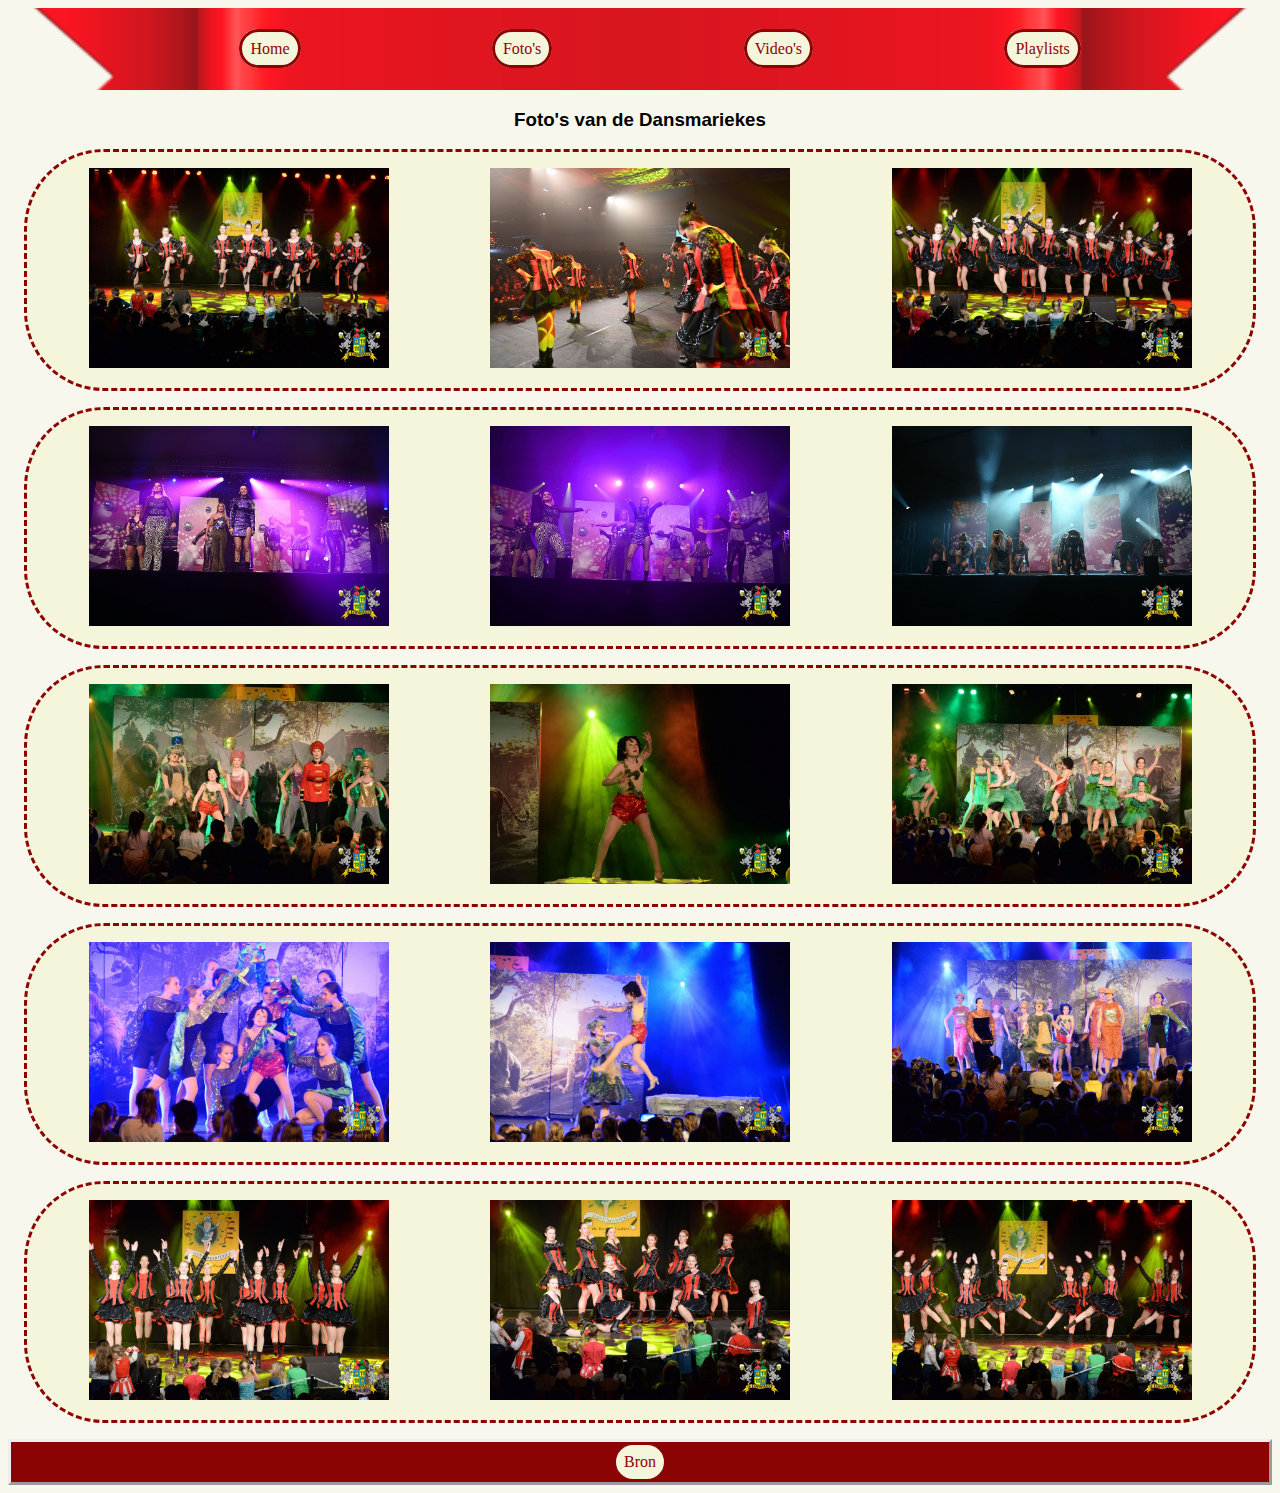
<file: fotos.html>
<!DOCTYPE html>
<html lang="en">

<head>
  <meta charset="UTF-8">
  <meta name="viewport" content="width=device-width, initial-scale=1.0">
  <title>foto's</title>
  <link rel="stylesheet" href="style.css">
</head>

<body>
  <header>
    <nav>
      <ul>
        <li> <a href="index.html"> Home </a> </li>
        <li> <a href="fotos.html"> Foto's</a> </li>
        <li> <a href="videos.html"> Video's </a> </li>
        <li> <a href="playlists.html"> Playlists </a> </li>
      </ul>
    </nav>
  </header>

  <main>

    <article>
      <h3>Foto's van de Dansmariekes</h3>

      <section class="fotorij">
        <!--gardedans-1-->
        <figure>
          <img width="300" height="200" src="images/dansmarieke_foto_8.jpeg" alt="foto-junioren-dansmariekes">
        </figure>

        <figure>
          <img width="300" height="200" src="images/dansmarieke_foto_3.jpeg" alt="foto-junioren-dansmariekes">
        </figure>

        <figure>
          <img width="300" height="200" src="images/dansmarieke_foto_7.jpeg" alt="foto-junioren-dansmariekes">
        </figure>
      </section>


      <section class="fotorij">
        <!--Show-disco-senioren-1-->
        <figure>
          <img width="300" height="200" src="images/dansmarieke_foto_senioren_1.jpeg" alt="foto-senioren-dansmariekes">
        </figure>

        <figure>
          <img width="300" height="200" src="images/dansmariekes_foto_senioren_2.jpeg" alt="foto-senioren-dansmariekes">
        </figure>

        <figure>
          <img width="300" height="200" src="images/dansmarieke_foto_senioren_4.jpeg" alt="foto-senioren-dansmariekes">
        </figure>
      </section>

      <section class="fotorij">
        <!--show-jungle-junioren-1-->
        <figure>
          <img width="300" height="200" src="images/dansmarieke_foto_show_4.jpeg" alt="foto-junioren-dansmariekes">
        </figure>

        <figure>
          <img width="300" height="200" src="images/dansmarieke_foto_show_1.jpeg" alt="foto-junioren-dansmariekes">
        </figure>

        <figure>
          <img width="300" height="200" src="images/dansmarieke_foto_show_2.jpeg" alt="foto-junioren-dansmariekes">
        </figure>
      </section>

      <section class="fotorij">
        <!--show-jungle-junioren-2-->
        <figure>
          <img width="300" height="200" src="images/dansmarieke_foto_show_3.jpeg" alt="foto-junioren-dansmariekes">
        </figure>

        <figure>
          <img width="300" height="200" src="images/dansmarieke_show_5.jpeg" alt="foto-junioren-dansmariekes">
        </figure>

        <figure>
          <img width="300" height="200" src="images/dansmarieke_show_6.jpeg" alt="foto-junioren-dansmariekess">
        </figure>
      </section>

      <section class="fotorij">
        <!--gardedans-2-->
        <figure>
          <img width="300" height="200" src="images/dansmarieke_foto_senioren_garde_1.jpeg"
            alt="foto-senioren-dansmariekes">
        </figure>

        <figure>
          <img width="300" height="200" src="images/dansmarieke_foto_senioren_garde_2.jpeg"
            alt="foto-senioren-dansmariekes">
        </figure>

        <figure>
          <img width="300" height="200" src="images/dansmarieke_foto_senioren_garde_3.jpeg"
            alt="foto-senioren-dansmariekes">
        </figure>
      </section>
    </article>
  </main>

  <footer>
    <a href="https://kaninefaaten.nl/fotoalbum/">Bron</a>
  </footer>
</body>

</html>
</file>
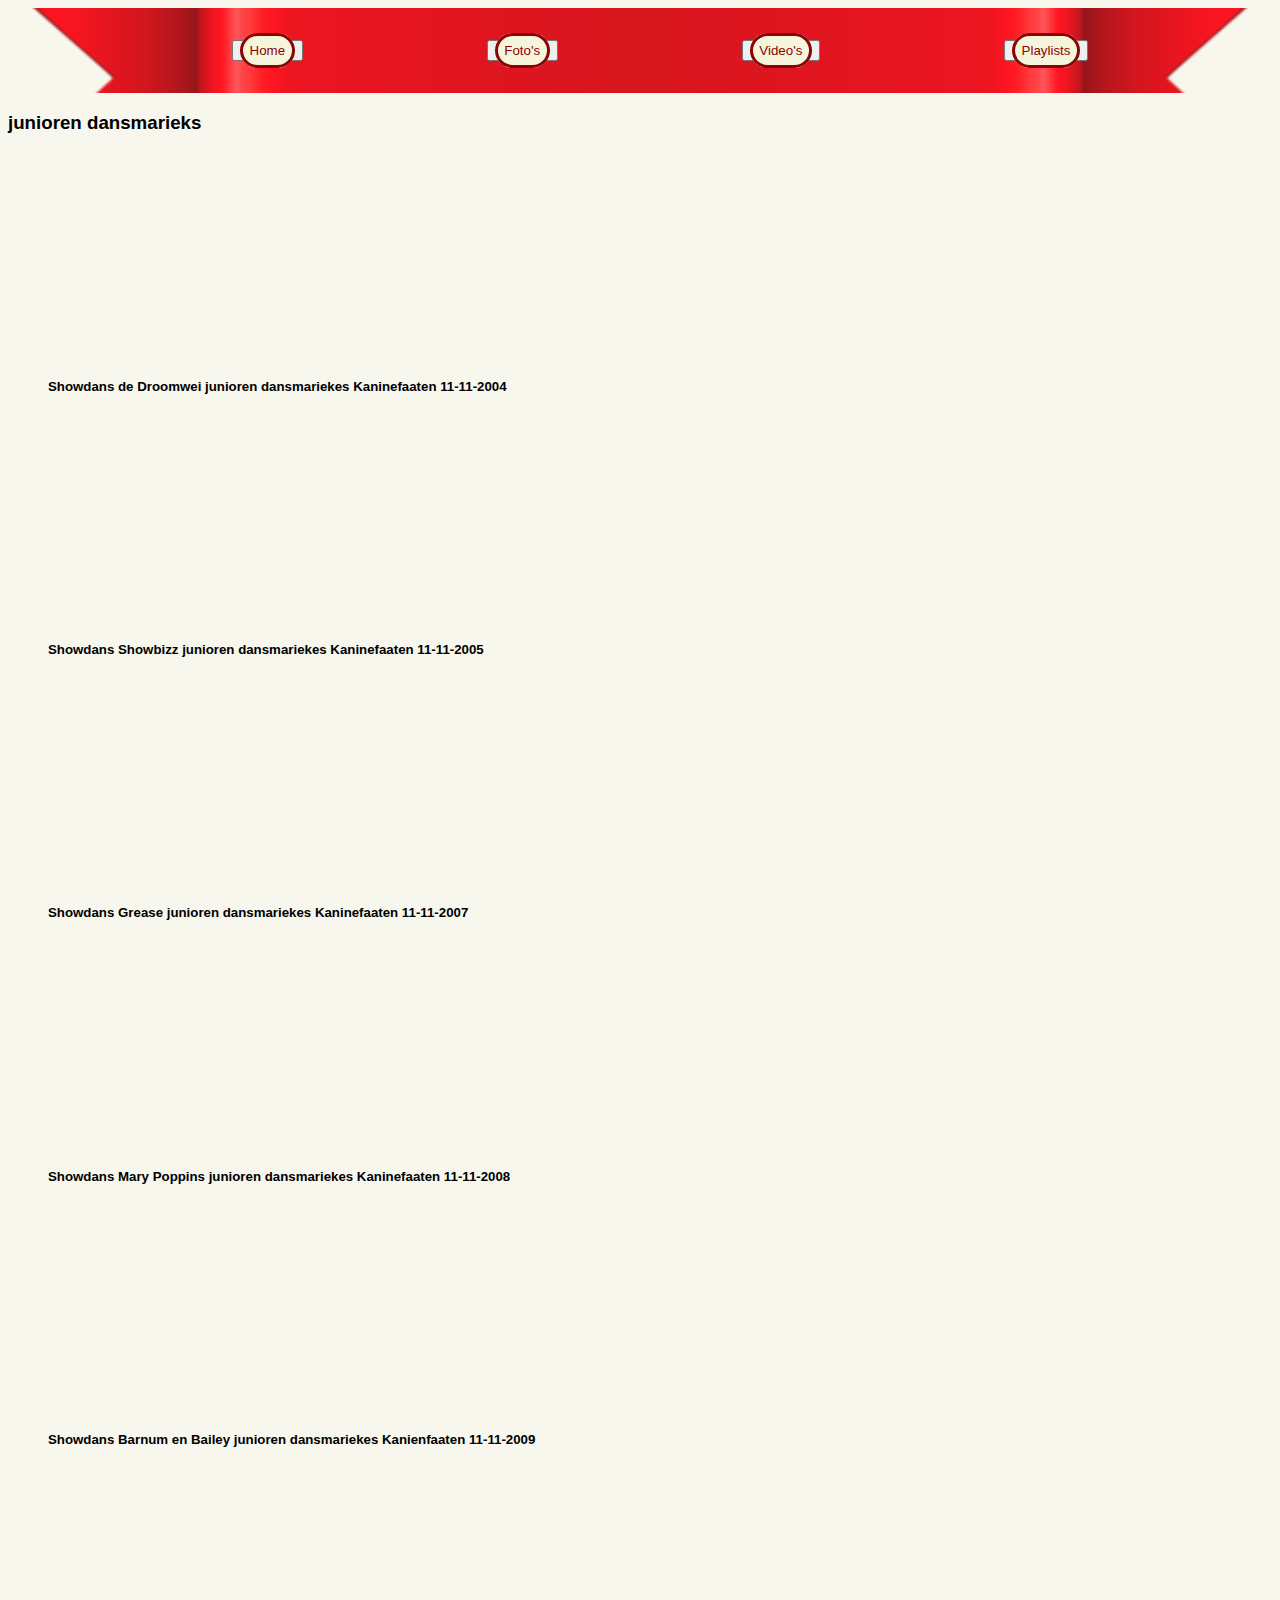
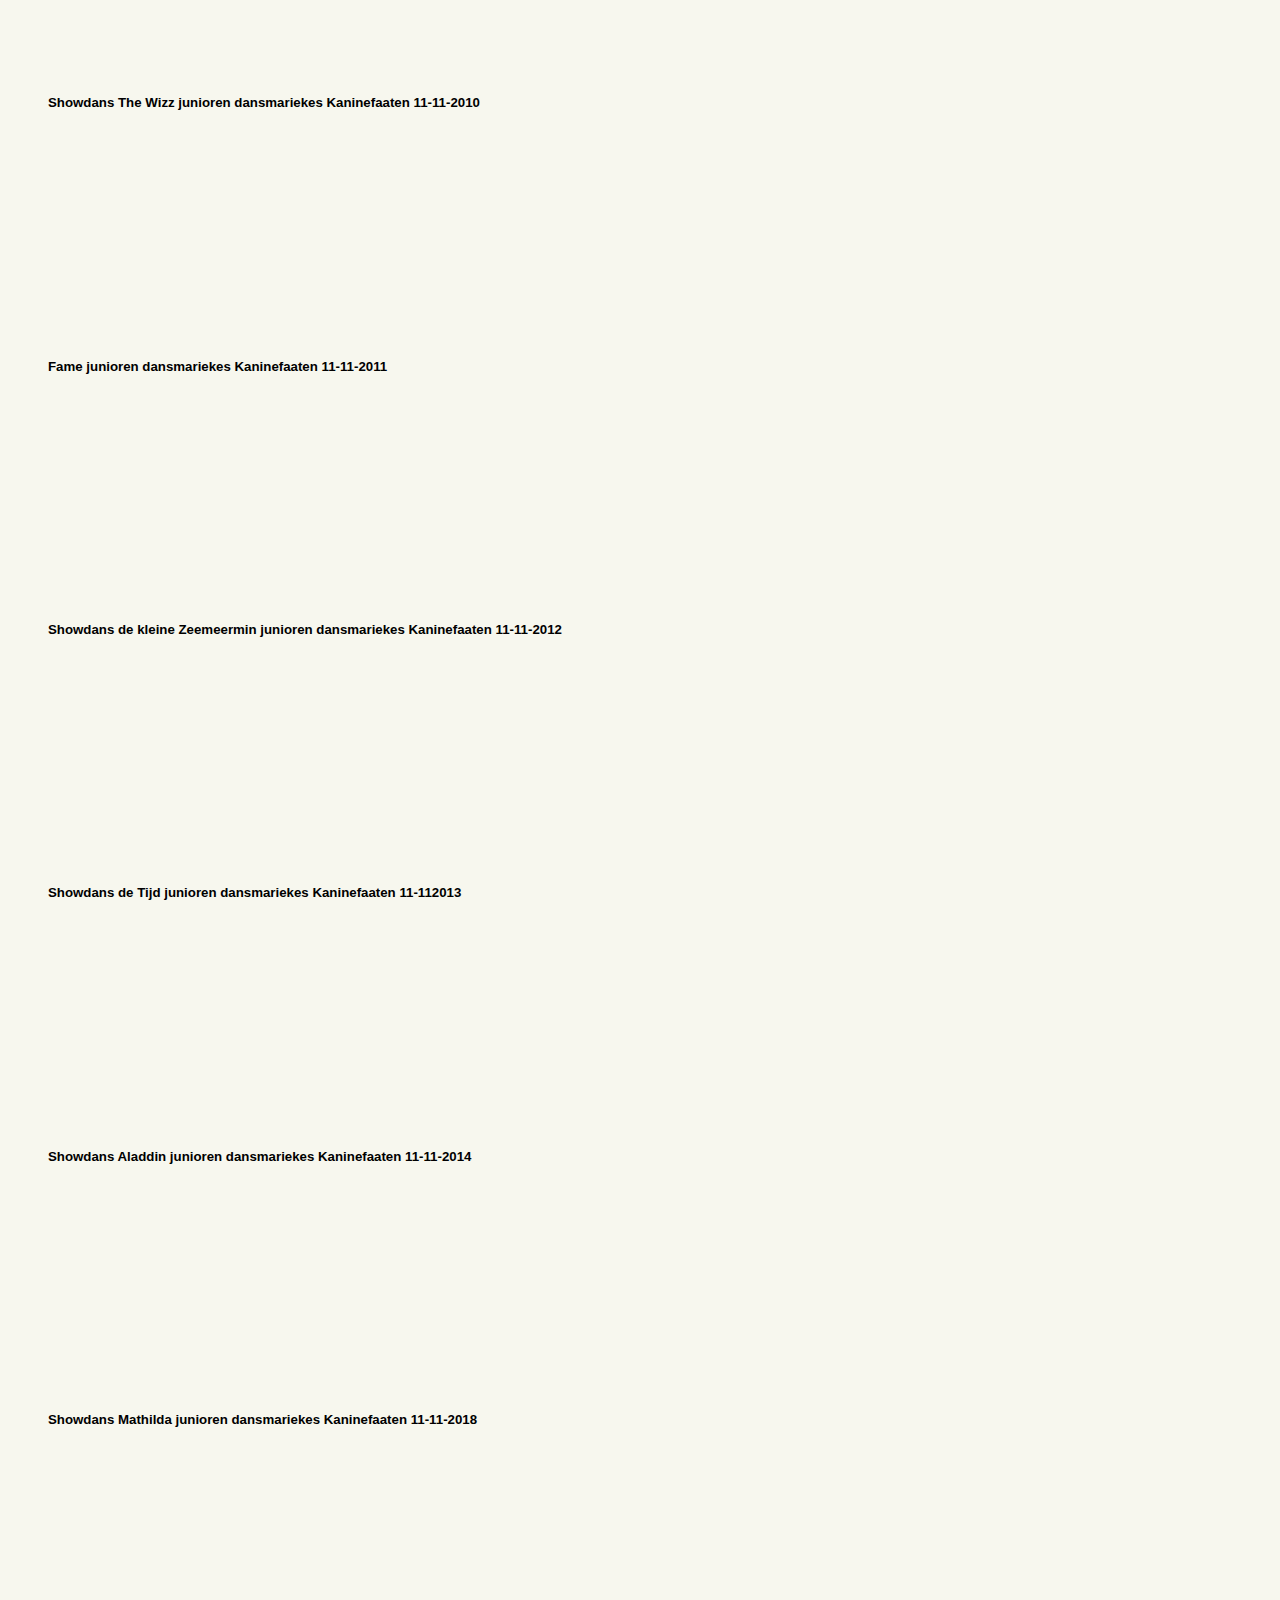
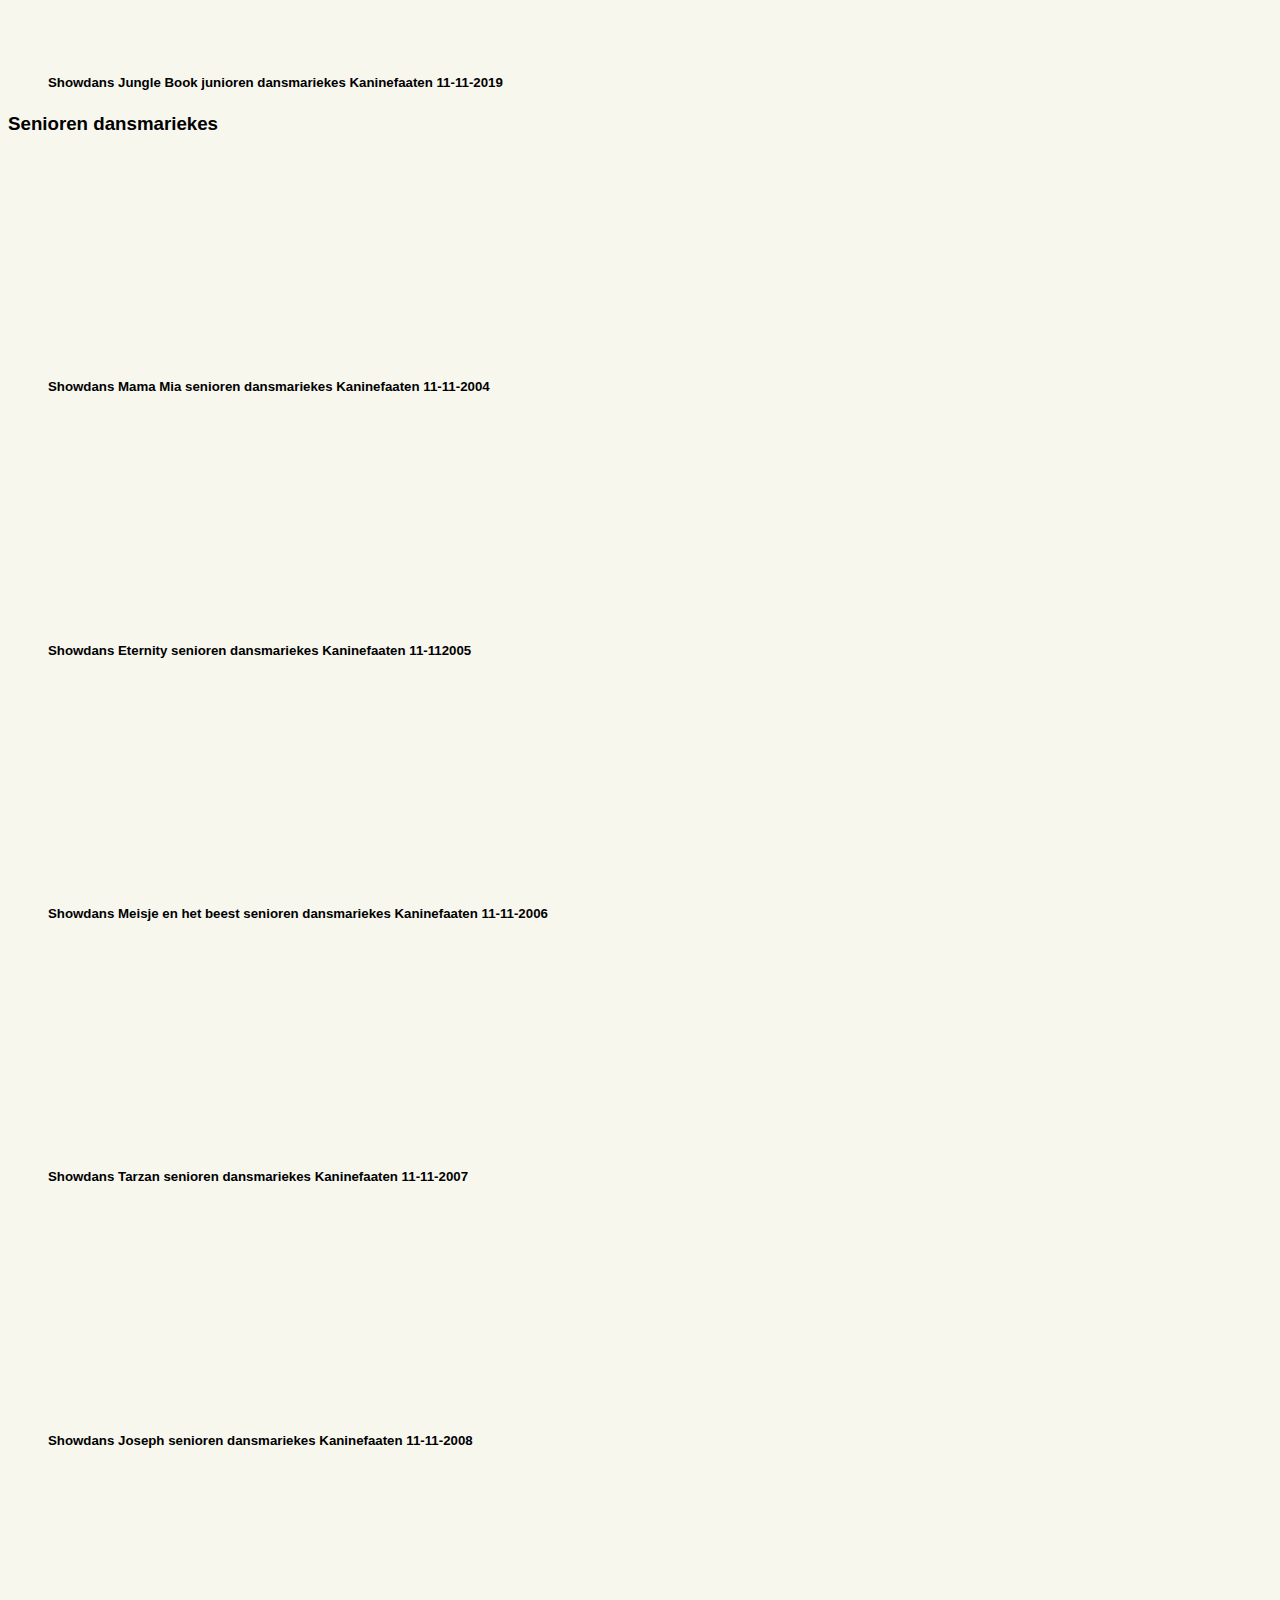
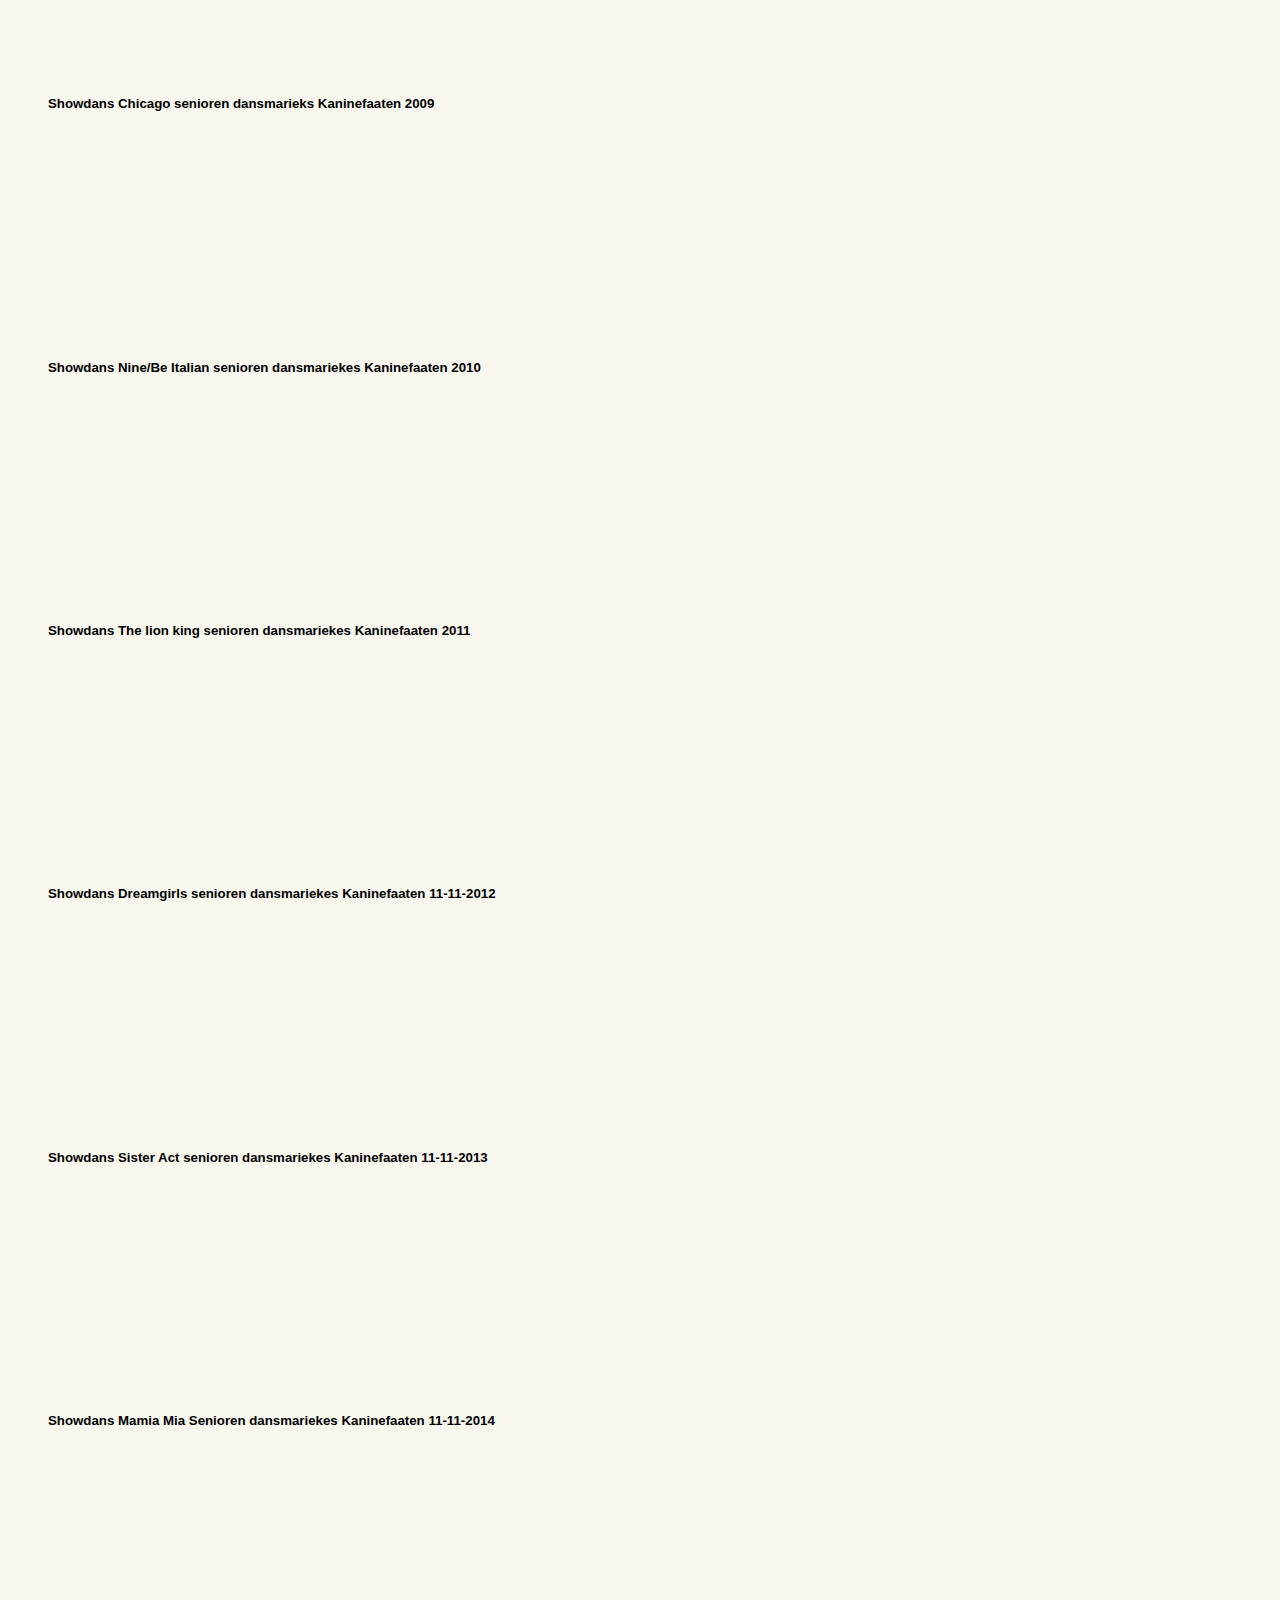
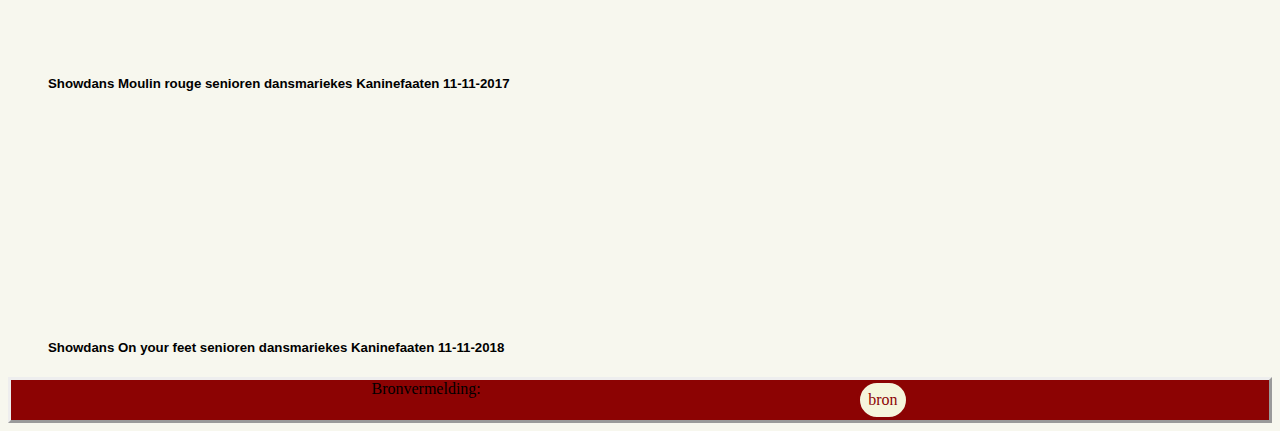
<file: index-website3-.html>
<!DOCTYPE html>
<html lang="en">

<head>
    <meta charset="UTF-8">
    <meta name="viewport" content="width=device-width, initial-scale=1.0">
    <title>video's</title>
    <link rel="stylesheet" href="style.css">
</head>

 <body>

    <header>
        <nav>
         <ul>  
            <button><li> <a href="index kopie-1.html"> Home </a> </li></button> 
             <button><li> <a href="index-website2-.html"> Foto's</a> </li></button>
             <button><li> <a href="index-website3-.html"> Video's </a> </li></button>
             <button><li> <a href="index-website4-.html"> Playlists </a> </li></button>
         </ul>
        </nav>
      </header>
 

<main>
<h3>junioren dansmarieks</h3>

<div>
<figure>
    <iframe width="300" height="200" src="https://www.youtube.com/embed/5tMaPNDWsyU?si=A-VewgYptJNafl83" title="YouTube video player" frameborder="0" allow="accelerometer; autoplay; clipboard-write; encrypted-media; gyroscope; picture-in-picture; web-share" allowfullscreen></iframe>
    <h5>Showdans de Droomwei junioren dansmariekes Kaninefaaten  11-11-2004</h5>
</figure>

<figure>
    <iframe width="300" height="200" src="https://www.youtube.com/embed/IqBZ-Y7CE-E?si=rCLJ8tlhN9zhZu-0" title="YouTube video player" frameborder="0" allow="accelerometer; autoplay; clipboard-write; encrypted-media; gyroscope; picture-in-picture; web-share" allowfullscreen></iframe>
    <h5>Showdans Showbizz junioren dansmariekes Kaninefaaten 11-11-2005</h5>
</figure>

<figure>
    <iframe width="300" height="200" src="https://www.youtube.com/embed/qe0OUVQbe6o?si=QlB-HkKdhLPOBmx-" title="YouTube video player" frameborder="0" allow="accelerometer; autoplay; clipboard-write; encrypted-media; gyroscope; picture-in-picture; web-share" allowfullscreen></iframe>
    <h5>Showdans Grease junioren dansmariekes Kaninefaaten 11-11-2007</h5>
</figure>

<figure>
    <iframe width="300" height="200" src="https://www.youtube.com/embed/0an1etTCHRA?si=W6YCSdkH7kIkYi4u" title="YouTube video player" frameborder="0" allow="accelerometer; autoplay; clipboard-write; encrypted-media; gyroscope; picture-in-picture; web-share" allowfullscreen></iframe>
    <h5> Showdans Mary Poppins junioren dansmariekes Kaninefaaten 11-11-2008</h5>
</figure>
</div>

<div>
<figure>
    <iframe width="300" height="200" src="https://www.youtube.com/embed/Gvzkm8YqkGA?si=6AKVsCD1NtQdLUt7" title="YouTube video player" frameborder="0" allow="accelerometer; autoplay; clipboard-write; encrypted-media; gyroscope; picture-in-picture; web-share" allowfullscreen></iframe>
    <h5>Showdans Barnum en Bailey junioren dansmariekes Kanienfaaten 11-11-2009</h5>
</figure>

<figure>
    <iframe width="300" height="200" src="https://www.youtube.com/embed/ly0iDHsJbvE?si=Wxo7sPSSsAkK0Jhd" title="YouTube video player" frameborder="0" allow="accelerometer; autoplay; clipboard-write; encrypted-media; gyroscope; picture-in-picture; web-share" allowfullscreen></iframe>
    <h5> Showdans The Wizz junioren dansmariekes Kaninefaaten 11-11-2010</h5>
</figure>

<figure>
    <iframe width="300" height="200" src="https://www.youtube.com/embed/xKnRYapPa84?si=1xJoFTU0ThE_zlbc" title="YouTube video player" frameborder="0" allow="accelerometer; autoplay; clipboard-write; encrypted-media; gyroscope; picture-in-picture; web-share" allowfullscreen></iframe>
    <h5>Fame junioren dansmariekes Kaninefaaten 11-11-2011 </h5> 
</figure>

<figure>
    <iframe width="300" height="200" src="https://www.youtube.com/embed/eQARE_atksM?si=zhxty44WUw3vh30o" title="YouTube video player" frameborder="0" allow="accelerometer; autoplay; clipboard-write; encrypted-media; gyroscope; picture-in-picture; web-share" allowfullscreen></iframe>
    <h5>Showdans de kleine Zeemeermin junioren dansmariekes Kaninefaaten 11-11-2012</h5>
</figure>
</div>

<div>
<figure>
    <iframe width="300" height="200" src="https://www.youtube.com/embed/HutIOYlMedU?si=8irmiPSqZmZ9nEQT" title="YouTube video player" frameborder="0" allow="accelerometer; autoplay; clipboard-write; encrypted-media; gyroscope; picture-in-picture; web-share" allowfullscreen></iframe>
    <h5>Showdans de Tijd junioren dansmariekes Kaninefaaten 11-112013</h5>
</figure>

<figure>
    <iframe width="300" height="200" src="https://www.youtube.com/embed/PHQUogCjlG4?si=CGzoE_xXL_bND_CN" title="YouTube video player" frameborder="0" allow="accelerometer; autoplay; clipboard-write; encrypted-media; gyroscope; picture-in-picture; web-share" allowfullscreen></iframe>
    <h5>Showdans Aladdin junioren dansmariekes Kaninefaaten 11-11-2014</h5>
</figure>

<figure>
    <iframe width="300" height="200" src="https://www.youtube.com/embed/kGghrAQa58k?si=YHGSu87IGvCyFoVP" title="YouTube video player" frameborder="0" allow="accelerometer; autoplay; clipboard-write; encrypted-media; gyroscope; picture-in-picture; web-share" allowfullscreen></iframe>
    <h5>Showdans Mathilda junioren dansmariekes Kaninefaaten 11-11-2018</h5>
</figure>

<figure>
   <iframe width="300" height="200" src="https://www.youtube.com/embed/BaphxdQWUDI?si=SGsZo0Jgw97rqqoj" title="YouTube video player" frameborder="0" allow="accelerometer; autoplay; clipboard-write; encrypted-media; gyroscope; picture-in-picture; web-share" allowfullscreen></iframe>
   <h5>Showdans Jungle Book junioren dansmariekes Kaninefaaten 11-11-2019</h5>
</figure>
</div>

<h3>Senioren dansmariekes</h3>

<div> 
    <figure>
        <iframe width="300" height="200" src="https://www.youtube.com/embed/oGgopldn5fI?si=1AeIy1UJwx6IVoAo" title="YouTube video player" frameborder="0" allow="accelerometer; autoplay; clipboard-write; encrypted-media; gyroscope; picture-in-picture; web-share" allowfullscreen></iframe>
        <h5>Showdans Mama Mia senioren dansmariekes Kaninefaaten 11-11-2004</h5>
    </figure>

    <figure>
        <iframe width="300" height="200" src="https://www.youtube.com/embed/1PyKVjXeL-k?si=2qXDp2D9VwDR-EtM" title="YouTube video player" frameborder="0" allow="accelerometer; autoplay; clipboard-write; encrypted-media; gyroscope; picture-in-picture; web-share" allowfullscreen></iframe>
        <h5>Showdans Eternity senioren dansmariekes Kaninefaaten 11-112005</h5>
    </figure>

    <figure>
        <iframe width="300" height="200" src="https://www.youtube.com/embed/Y4FukMiBZPk?si=SyfqS7qyvAh_nwqi" title="YouTube video player" frameborder="0" allow="accelerometer; autoplay; clipboard-write; encrypted-media; gyroscope; picture-in-picture; web-share" allowfullscreen></iframe>
        <h5>Showdans Meisje en het beest senioren dansmariekes Kaninefaaten 11-11-2006</h5>
    </figure>

    <figure>
        <iframe width="300" height="200" src="https://www.youtube.com/embed/DxHDZMadcVE?si=Tpt_5Lf1BqSZS71I" title="YouTube video player" frameborder="0" allow="accelerometer; autoplay; clipboard-write; encrypted-media; gyroscope; picture-in-picture; web-share" allowfullscreen></iframe>
        <h5>Showdans Tarzan senioren dansmariekes Kaninefaaten 11-11-2007</h5>
    </figure>
</div>

<div>
    <figure>
        <iframe width="300" height="200" src="https://www.youtube.com/embed/oL6WBi9lZbw?si=jHiABCqnY5vc-BVv" title="YouTube video player" frameborder="0" allow="accelerometer; autoplay; clipboard-write; encrypted-media; gyroscope; picture-in-picture; web-share" allowfullscreen></iframe>
        <h5>Showdans Joseph senioren dansmariekes Kaninefaaten 11-11-2008</h5>
    </figure>

    <figure>
        <iframe width="300" height="200" src="https://www.youtube.com/embed/nA3D-6INAVg?si=zpseFywZk1t5pofh" title="YouTube video player" frameborder="0" allow="accelerometer; autoplay; clipboard-write; encrypted-media; gyroscope; picture-in-picture; web-share" allowfullscreen></iframe>
        <h5>Showdans Chicago senioren dansmarieks Kaninefaaten 2009</h5>
    </figure>

    <figure>
        <iframe width="300" height="200" src="https://www.youtube.com/embed/shoUU8IDpcE?si=yLGnmQhMYNFfVbvI" title="YouTube video player" frameborder="0" allow="accelerometer; autoplay; clipboard-write; encrypted-media; gyroscope; picture-in-picture; web-share" allowfullscreen></iframe>
        <h5> Showdans Nine/Be Italian senioren dansmariekes Kaninefaaten 2010</h5>
    </figure>

    <figure>
        <iframe width="300" height="200" src="https://www.youtube.com/embed/t3eAg4Q7r5k?si=UDfmzuAHgmwhO3tg" title="YouTube video player" frameborder="0" allow="accelerometer; autoplay; clipboard-write; encrypted-media; gyroscope; picture-in-picture; web-share" allowfullscreen></iframe>
        <h5> Showdans The lion king senioren dansmariekes Kaninefaaten 2011</h5>
    </figure>
</div>

<div>
    <figure>
        <iframe width="300" height="200" src="https://www.youtube.com/embed/PDtYk7rhcG0?si=6fbgYKr2WkIN6EHL" title="YouTube video player" frameborder="0" allow="accelerometer; autoplay; clipboard-write; encrypted-media; gyroscope; picture-in-picture; web-share" allowfullscreen></iframe>
        <h5>Showdans Dreamgirls senioren dansmariekes Kaninefaaten 11-11-2012</h5>
    </figure>

    <figure>
        <iframe width="300" height="200" src="https://www.youtube.com/embed/AsAiMVPZQZM?si=NRNM4JGepplm3lMQ" title="YouTube video player" frameborder="0" allow="accelerometer; autoplay; clipboard-write; encrypted-media; gyroscope; picture-in-picture; web-share" allowfullscreen></iframe>
        <h5>Showdans Sister Act senioren dansmariekes Kaninefaaten 11-11-2013</h5>
    </figure>

    <figure>
        <iframe width="300" height="200" src="https://www.youtube.com/embed/k-8U4UB7H6g?si=i8NWDYZ8fMZpdsa0" title="YouTube video player" frameborder="0" allow="accelerometer; autoplay; clipboard-write; encrypted-media; gyroscope; picture-in-picture; web-share" allowfullscreen></iframe>
        <h5>Showdans Mamia Mia Senioren dansmariekes Kaninefaaten 11-11-2014 </h5>
    </figure>

    <figure>
        <iframe width="300" height="200" src="https://www.youtube.com/embed/_m52qLp1NIw?si=tidlvE8Mq_bE_C0p" title="YouTube video player" frameborder="0" allow="accelerometer; autoplay; clipboard-write; encrypted-media; gyroscope; picture-in-picture; web-share" allowfullscreen></iframe>
        <h5>Showdans Moulin rouge senioren dansmariekes Kaninefaaten 11-11-2017</h5>
    </figure>
</div>

<div>
    <figure>
        <iframe width="300" height="200" src="https://www.youtube.com/embed/pEdkULPhhvk?si=XhWhDyguJZFZMpyq" title="YouTube video player" frameborder="0" allow="accelerometer; autoplay; clipboard-write; encrypted-media; gyroscope; picture-in-picture; web-share" allowfullscreen></iframe>
        <h5> Showdans On your feet senioren dansmariekes Kaninefaaten 11-11-2018</h5>
    </figure>

</div>


</main>

<footer> Bronvermelding:
<a href="https://www.youtube.com/@cvdekaninefaaten7300">bron </a>
</footer>

</body>
</html>
</file>
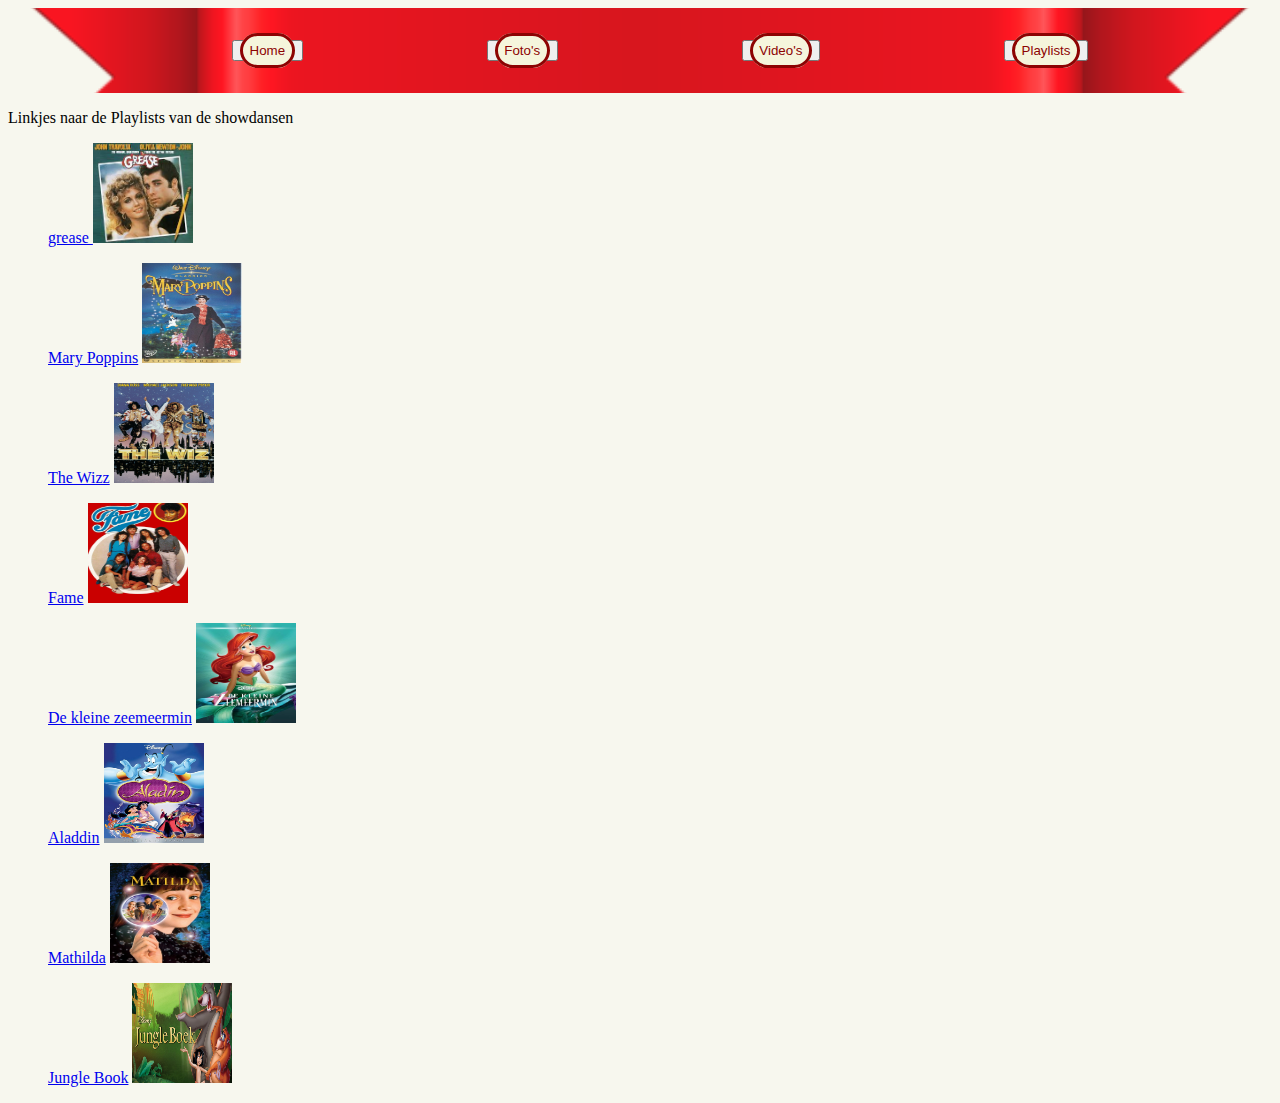
<file: index-website4-.html>
<!DOCTYPE html>
<html lang="en">
<head>
    <meta charset="UTF-8">
    <meta name="viewport" content="width=, initial-scale=1.0">
    <title>Playlists</title>
    <link rel="stylesheet" href="style.css">
</head>
<body>
    <header>
        <nav>
         <ul>  
          <button> <li> <a href="index kopie-1.html"> Home </a> </li></button> 
          <button> <li> <a href="index-website2-.html"> Foto's</a> </li></button>
          <button> <li> <a href="index-website3-.html"> Video's </a> </li></button>
          <button> <li> <a href="index-website4-.html"> Playlists </a> </li></button>
         </ul>
        </nav>
      </header> 
      
<main>

    <div>
        
<p>Linkjes naar de Playlists van de showdansen</p>

<div>
<figure>
<a href="https://open.spotify.com/album/5n47Dui0H3pGpZSOxITmoq?si=B-PjzREuTdyi1ka_VM7SOA"> grease </a>
<img width="100" height="100" src="images/grease.jpeg" alt="Grease">
</figure>

<figure>
<a href="https://open.spotify.com/album/5NMrqTSrPRLRYMkJIGpUNo?si=4aKEyoPLS26iezGqx-6eAg"> Mary Poppins</a>
<img width="100" height="100" src="images/mary Poppins.jpg"alt="Marry">
</figure>

<figure>
<a href="https://open.spotify.com/album/2QrINaaKpAWNtQfjzNaP5y?si=WhSgXH2WQqOef-CpINjzaQ"> The Wizz</a>
<img width="100" height="100" src="images/the wizz.jpeg" alt="The Wizz">
</figure>

<figure>
<a href=" https://open.spotify.com/album/059VfvzisWAONUMsJ3WBNj?si=J5Dlk0G6SJCZ0P-AhKf1jw"> Fame</a>
<img width="100" height="100" src="images/fame.jpeg" alt="">
</figure>
</div>

<div>
<figure>
<a href="https://open.spotify.com/album/1sAvqVZX8NyiyBYjvX4x3W?si=1lHug4tvSWWUAL31TY3B9g"> De kleine zeemeermin</a>
<img width="100" height="100" src="images/de kleine zeemeermin.jpeg" alt="De kleine zeemeermin">
</figure>

<figure>
<a href="https://open.spotify.com/album/0utrJPVnnvgFnRBjK8u6ju?si=DuasKI_uQrivrodZucf7gw"> Aladdin</a>
<img width="100" height="100" src="images/aladin.jpeg" alt="Aladdin">
</figure>

  <figure>
<a href="https://open.spotify.com/artist/6uJqlXjDcRcpCuxTAXybKf?si=4VrnNSNkR7m70wYGENWCpQ"> Mathilda</a>
<img width="100" height="100" src="images/Matilda foto.jpeg" alt="matlida">
  </figure>

  <figure>
<a href="https://open.spotify.com/playlist/16EqIctf3cxAFbQH6kmjth?si=d3ce4def12ac419b"> Jungle Book</a>
 <img width="100" height="100" src="images/jungle book.jpeg" alt="Junglebook">        
</figure>
   </div>  

</main>
</body>
</html>
</file>
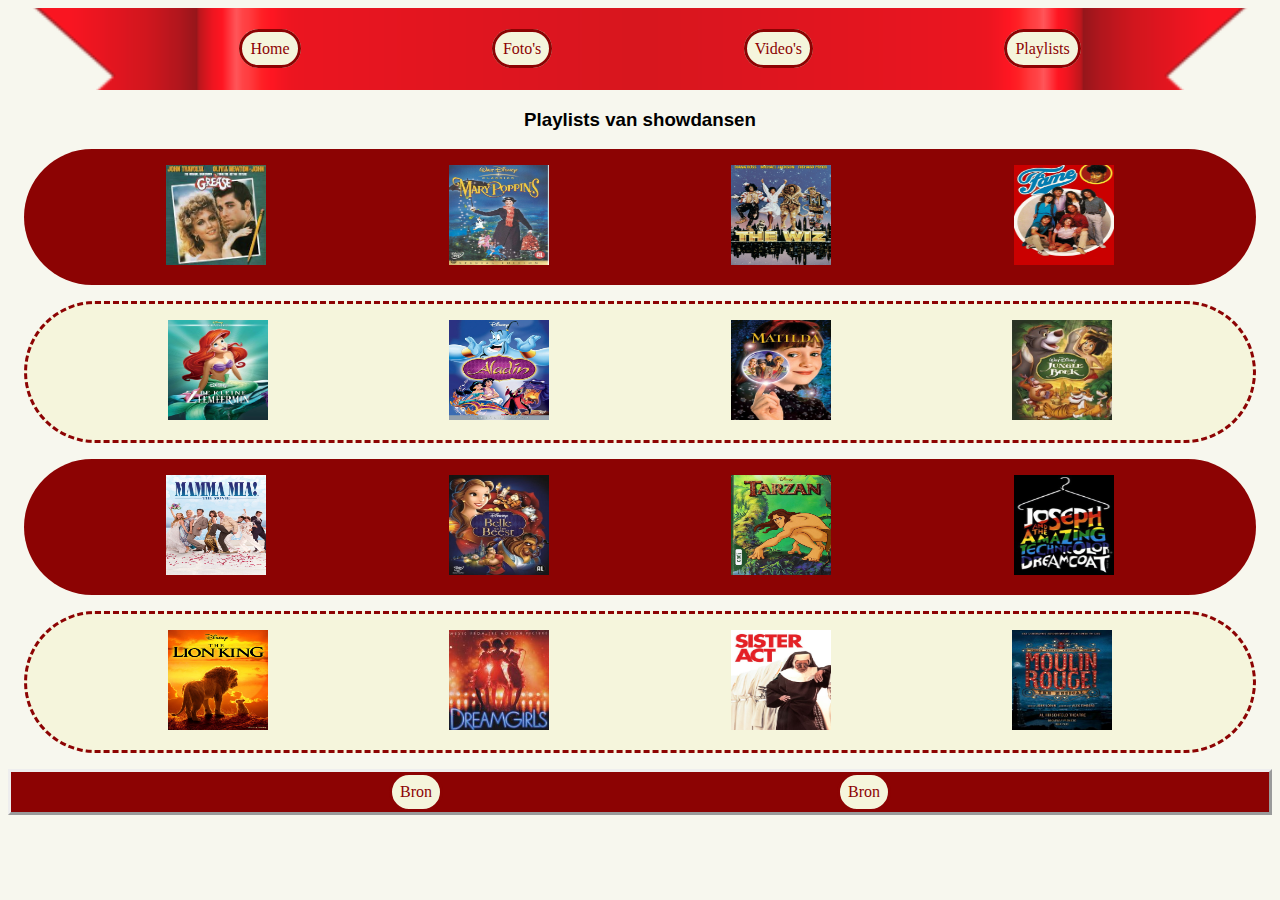
<file: playlists.html>
<!DOCTYPE html>
<html lang="nl">

<head>
  <meta charset="UTF-8">
  <meta name="viewport" content="width=, initial-scale=1.0">
  <title>Playlists</title>
  <link rel="stylesheet" href="style.css">
</head>

<body>
  <header>
    <nav>
      <ul>
        <li> <a href="index.html"> Home </a> </li>
        <li> <a href="fotos.html"> Foto's</a> </li>
        <li> <a href="videos.html"> Video's </a> </li>
        <li> <a href="playlists.html"> Playlists </a> </li>
      </ul>
    </nav>
  </header>

  <main>

    <article class="playlists">
      <h3>Playlists van showdansen</h3>
      <section class="playlistrij1-3">
        <figure>
          <a href="https://open.spotify.com/album/5n47Dui0H3pGpZSOxITmoq?si=B-PjzREuTdyi1ka_VM7SOA"> <img width="100"
              height="100" src="images/grease.jpeg" alt="foto-Grease"> </a>
        </figure>

        <figure>
          <a href="https://open.spotify.com/album/5NMrqTSrPRLRYMkJIGpUNo?si=4aKEyoPLS26iezGqx-6eAg"> <img width="100"
              height="100" src="images/mary_Poppins.jpg" alt="foto-Marry"></a>
        </figure>

        <figure>
          <a href="https://open.spotify.com/album/2QrINaaKpAWNtQfjzNaP5y?si=WhSgXH2WQqOef-CpINjzaQ"><img width="100"
              height="100" src="images/the_wizz.jpeg" alt="foto-The-Wizz"></a>
        </figure>

        <figure>
          <a href=" https://open.spotify.com/album/059VfvzisWAONUMsJ3WBNj?si=J5Dlk0G6SJCZ0P-AhKf1jw"><img width="100"
              height="100" src="images/fame.jpeg" alt="foto-fame"></a>
        </figure>
      </section>


      <section class="playlistrij2-4">
        <figure>
          <a href="https://open.spotify.com/album/1sAvqVZX8NyiyBYjvX4x3W?si=1lHug4tvSWWUAL31TY3B9g"> <img width="100"
              height="100" src="images/de_kleine_zeemeermin.jpeg" alt="foto-De-kleine-zeemeermin"> </a>
        </figure>

        <figure>
          <a href="https://open.spotify.com/album/0utrJPVnnvgFnRBjK8u6ju?si=DuasKI_uQrivrodZucf7gw"><img width="100"
              height="100" src="images/aladin.jpeg" alt="foto-Aladdin"></a>
        </figure>

        <figure>
          <a href="https://open.spotify.com/artist/6uJqlXjDcRcpCuxTAXybKf?si=4VrnNSNkR7m70wYGENWCpQ"><img width="100"
              height="100" src="images/Matilda_foto.jpeg" alt="foto-matlida"></a>
        </figure>

        <figure>
          <a href="https://open.spotify.com/playlist/16EqIctf3cxAFbQH6kmjth?si=d3ce4def12ac419b"> <img width="100"
              height="100" src="images/jungle_book_foto_playlists.jpeg" alt="foto-Junglebook"></a>
        </figure>
      </section>

      <section class="playlistrij1-3">
        <figure>
          <a href="https://open.spotify.com/album/6QtnCAFmqOwR75jOOmU7k9?si=YjPVmFseTOK9QOIXa7L8yA"> <img width="100"
              height="100" src="images/mamma_mia.jpeg" alt="foto-Mamma-Mia"></a>
        </figure>

        <figure>
          <a href="https://open.spotify.com/album/55IYSLY0JmRMmgWrNeIdlc?si=SteMNOLdTKySe6XhLoAU0g"> <img width="100"
              height="100" src="images/belle_en_het_beest.jpeg" alt="foto-belle-en-het-beest"></a>
        </figure>

        <figure>
          <a href="https://open.spotify.com/playlist/2dRoxBqz5b2a75tLIrpFsX?si=3abe0ec27a404b0f"> <img width="100"
              height="100" src="images/tarzan.jpeg" alt="foto-Tarzan"></a>
        </figure>

        <figure>
          <a href="https://open.spotify.com/album/4fGWn2HIeTZsIgIzaoL8sx?si=9cUAzzuCQBil8lS74O-LoA"> <img width="100"
              height="100" src="images/joseph_dreamcoat.jpeg" alt="foto-joseph"></a>
        </figure>
      </section>

      <section class="playlistrij2-4">
        <figure>
          <a href="https://open.spotify.com/playlist/2ZGNb0tYEtJpv8GReJ8k2b?si=ad5b2b67ebd6469b"> <img width="100"
              height="100" src="images/lion_king.jpeg" alt="foto-lion-king"></a>
        </figure>

        <figure>
          <a href="https://open.spotify.com/album/5w3m2Moqe9dcVHSzIUfmsE?si=R-LyaXRxS8iFzuCgNNTfwg"> <img width="100"
              height="100" src="images/dream_girls.jpeg" alt="foto-dream-girls"></a>
        </figure>

        <figure>
          <a href="https://open.spotify.com/album/55u7T3JsWea8VeODP5ivB6?si=RtpS5m_nRcScWBxpebQPgw"> <img width="100"
              height="100" src="images/sister_act.jpeg" alt="foto-sister-act"></a>
        </figure>

        <figure>
          <a href="https://open.spotify.com/album/5cbAqQZSEgRiiNjuEHWTXc?si=lid5WOSFQ7W-_ngZXe0OhQ"> <img width="100"
              height="100" src="images/moulin_rouge.jpeg" alt="foto-moulin-rouge"></a>
        </figure>
      </section>

    </article>
  </main>

  <footer>
    <a href="Linkjes_naar_de_foto.pdf">Bron</a>
    <a href="https://open.spotify.com">Bron</a>
  </footer>
</body>

</html>
</file>
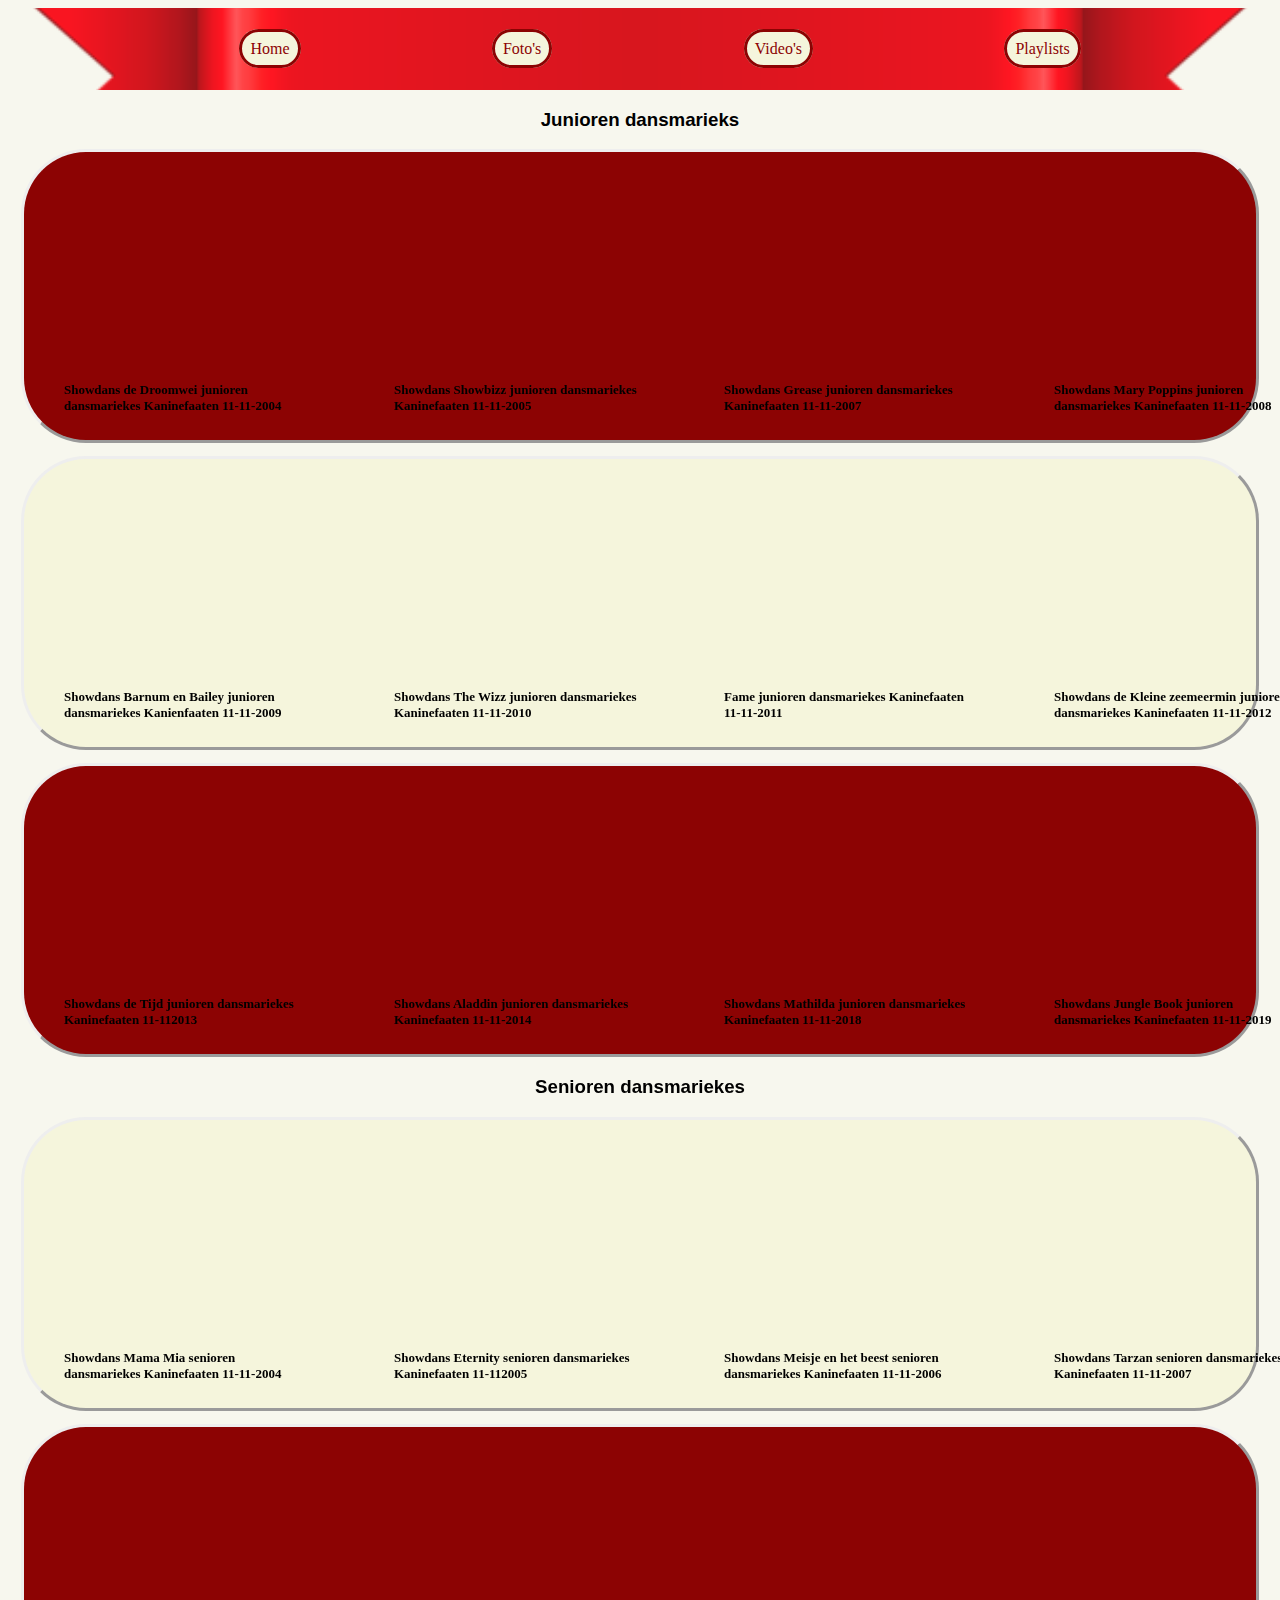
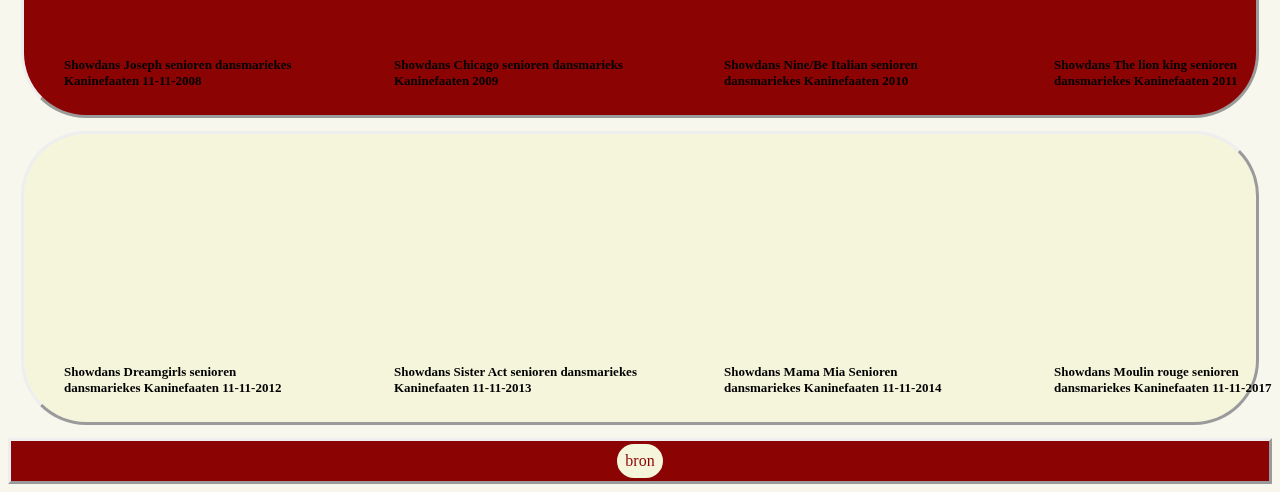
<file: videos.html>
<!DOCTYPE html>
<html lang="nl">

<head>
    <meta charset="UTF-8">
    <meta name="viewport" content="width=device-width, initial-scale=1.0">
    <title>video's</title>
    <link rel="stylesheet" href="style.css">
</head>

<body>

    <header>
        <nav>
            <ul>
                <li> <a href="index.html"> Home </a> </li>
                <li> <a href="fotos.html"> Foto's</a> </li>
                <li> <a href="videos.html"> Video's </a> </li>
                <li> <a href="playlists.html"> Playlists </a> </li>
            </ul>
        </nav>
    </header>


    <main>
        <article class="Junioren">

            <h3>Junioren dansmarieks</h3>
            <section class="videorij1-3-5">
                <figure>
                    <iframe width="250" height="200" src="https://www.youtube.com/embed/5tMaPNDWsyU?si=A-VewgYptJNafl83"
                        title="YouTube video player"
                        allow="accelerometer; autoplay; clipboard-write; encrypted-media; gyroscope; picture-in-picture; web-share"
                        allowfullscreen></iframe>
                    <p>Showdans de Droomwei junioren dansmariekes Kaninefaaten 11-11-2004</p>
                </figure>

                <figure>
                    <iframe width="250" height="200" src="https://www.youtube.com/embed/IqBZ-Y7CE-E?si=rCLJ8tlhN9zhZu-0"
                        title="YouTube video player"
                        allow="accelerometer; autoplay; clipboard-write; encrypted-media; gyroscope; picture-in-picture; web-share"
                        allowfullscreen></iframe>
                    <p>Showdans Showbizz junioren dansmariekes Kaninefaaten 11-11-2005</p>
                </figure>

                <figure>
                    <iframe width="250" height="200" src="https://www.youtube.com/embed/qe0OUVQbe6o?si=QlB-HkKdhLPOBmx-"
                        title="YouTube video player"
                        allow="accelerometer; autoplay; clipboard-write; encrypted-media; gyroscope; picture-in-picture; web-share"
                        allowfullscreen></iframe>
                    <p>Showdans Grease junioren dansmariekes Kaninefaaten 11-11-2007</p>
                </figure>

                <figure>
                    <iframe width="250" height="200" src="https://www.youtube.com/embed/0an1etTCHRA?si=W6YCSdkH7kIkYi4u"
                        title="YouTube video player"
                        allow="accelerometer; autoplay; clipboard-write; encrypted-media; gyroscope; picture-in-picture; web-share"
                        allowfullscreen></iframe>
                    <p> Showdans Mary Poppins junioren dansmariekes Kaninefaaten 11-11-2008</p>
                </figure>
            </section>

            <section class="videorij2-4-6">
                <figure>
                    <iframe width="250" height="200" src="https://www.youtube.com/embed/Gvzkm8YqkGA?si=6AKVsCD1NtQdLUt7"
                        title="YouTube video player"
                        allow="accelerometer; autoplay; clipboard-write; encrypted-media; gyroscope; picture-in-picture; web-share"
                        allowfullscreen></iframe>
                    <P>Showdans Barnum en Bailey junioren dansmariekes Kanienfaaten 11-11-2009</P>
                </figure>

                <figure>
                    <iframe width="250" height="200" src="https://www.youtube.com/embed/ly0iDHsJbvE?si=Wxo7sPSSsAkK0Jhd"
                        title="YouTube video player"
                        allow="accelerometer; autoplay; clipboard-write; encrypted-media; gyroscope; picture-in-picture; web-share"
                        allowfullscreen></iframe>
                    <P> Showdans The Wizz junioren dansmariekes Kaninefaaten 11-11-2010</P>
                </figure>

                <figure>
                    <iframe width="250" height="200" src="https://www.youtube.com/embed/xKnRYapPa84?si=1xJoFTU0ThE_zlbc"
                        title="YouTube video player"
                        allow="accelerometer; autoplay; clipboard-write; encrypted-media; gyroscope; picture-in-picture; web-share"
                        allowfullscreen></iframe>
                    <p>Fame junioren dansmariekes Kaninefaaten 11-11-2011 </p>
                </figure>

                <figure>
                    <iframe width="250" height="200" src="https://www.youtube.com/embed/eQARE_atksM?si=zhxty44WUw3vh30o"
                        title="YouTube video player"
                        allow="accelerometer; autoplay; clipboard-write; encrypted-media; gyroscope; picture-in-picture; web-share"
                        allowfullscreen></iframe>
                    <p>Showdans de Kleine zeemeermin junioren dansmariekes Kaninefaaten 11-11-2012</p>
                </figure>
            </section>

            <section class="videorij1-3-5">
                <figure>
                    <iframe width="250" height="200" src="https://www.youtube.com/embed/HutIOYlMedU?si=8irmiPSqZmZ9nEQT"
                        title="YouTube video player"
                        allow="accelerometer; autoplay; clipboard-write; encrypted-media; gyroscope; picture-in-picture; web-share"
                        allowfullscreen></iframe>
                    <p>Showdans de Tijd junioren dansmariekes Kaninefaaten 11-112013</p>
                </figure>

                <figure>
                    <iframe width="250" height="200" src="https://www.youtube.com/embed/PHQUogCjlG4?si=CGzoE_xXL_bND_CN"
                        title="YouTube video player"
                        allow="accelerometer; autoplay; clipboard-write; encrypted-media; gyroscope; picture-in-picture; web-share"
                        allowfullscreen></iframe>
                    <p>Showdans Aladdin junioren dansmariekes Kaninefaaten 11-11-2014</p>
                </figure>

                <figure>
                    <iframe width="250" height="200" src="https://www.youtube.com/embed/kGghrAQa58k?si=YHGSu87IGvCyFoVP"
                        title="YouTube video player"
                        allow="accelerometer; autoplay; clipboard-write; encrypted-media; gyroscope; picture-in-picture; web-share"
                        allowfullscreen></iframe>
                    <p>Showdans Mathilda junioren dansmariekes Kaninefaaten 11-11-2018</p>
                </figure>

                <figure>
                    <iframe width="250" height="200" src="https://www.youtube.com/embed/BaphxdQWUDI?si=SGsZo0Jgw97rqqoj"
                        title="YouTube video player"
                        allow="accelerometer; autoplay; clipboard-write; encrypted-media; gyroscope; picture-in-picture; web-share"
                        allowfullscreen></iframe>
                    <p>Showdans Jungle Book junioren dansmariekes Kaninefaaten 11-11-2019</p>
                </figure>
            </section>
        </article>

        <article class="senioren">
            <h3>Senioren dansmariekes</h3>

            <section class="videorij2-4-6">
                <figure>
                    <iframe width="250" height="200" src="https://www.youtube.com/embed/oGgopldn5fI?si=1AeIy1UJwx6IVoAo"
                        title="YouTube video player"
                        allow="accelerometer; autoplay; clipboard-write; encrypted-media; gyroscope; picture-in-picture; web-share"
                        allowfullscreen></iframe>
                    <p>Showdans Mama Mia senioren dansmariekes Kaninefaaten 11-11-2004</p>
                </figure>

                <figure>
                    <iframe width="250" height="200" src="https://www.youtube.com/embed/1PyKVjXeL-k?si=2qXDp2D9VwDR-EtM"
                        title="YouTube video player"
                        allow="accelerometer; autoplay; clipboard-write; encrypted-media; gyroscope; picture-in-picture; web-share"
                        allowfullscreen></iframe>
                    <p>Showdans Eternity senioren dansmariekes Kaninefaaten 11-112005</p>
                </figure>

                <figure>
                    <iframe width="250" height="200" src="https://www.youtube.com/embed/Y4FukMiBZPk?si=SyfqS7qyvAh_nwqi"
                        title="YouTube video player"
                        allow="accelerometer; autoplay; clipboard-write; encrypted-media; gyroscope; picture-in-picture; web-share"
                        allowfullscreen></iframe>
                    <p>Showdans Meisje en het beest senioren dansmariekes Kaninefaaten 11-11-2006</p>
                </figure>

                <figure>
                    <iframe width="250" height="200" src="https://www.youtube.com/embed/DxHDZMadcVE?si=Tpt_5Lf1BqSZS71I"
                        title="YouTube video player"
                        allow="accelerometer; autoplay; clipboard-write; encrypted-media; gyroscope; picture-in-picture; web-share"
                        allowfullscreen></iframe>
                    <p>Showdans Tarzan senioren dansmariekes Kaninefaaten 11-11-2007</p>
                </figure>
            </section>

            <section class="videorij1-3-5">
                <figure>
                    <iframe width="250" height="200" src="https://www.youtube.com/embed/oL6WBi9lZbw?si=jHiABCqnY5vc-BVv"
                        title="YouTube video player"
                        allow="accelerometer; autoplay; clipboard-write; encrypted-media; gyroscope; picture-in-picture; web-share"
                        allowfullscreen></iframe>
                    <p>Showdans Joseph senioren dansmariekes Kaninefaaten 11-11-2008</p>
                </figure>

                <figure>
                    <iframe width="250" height="200" src="https://www.youtube.com/embed/nA3D-6INAVg?si=zpseFywZk1t5pofh"
                        title="YouTube video player"
                        allow="accelerometer; autoplay; clipboard-write; encrypted-media; gyroscope; picture-in-picture; web-share"
                        allowfullscreen></iframe>
                    <p>Showdans Chicago senioren dansmarieks Kaninefaaten 2009</p>
                </figure>

                <figure>
                    <iframe width="250" height="200" src="https://www.youtube.com/embed/shoUU8IDpcE?si=yLGnmQhMYNFfVbvI"
                        title="YouTube video player"
                        allow="accelerometer; autoplay; clipboard-write; encrypted-media; gyroscope; picture-in-picture; web-share"
                        allowfullscreen></iframe>
                    <p> Showdans Nine/Be Italian senioren dansmariekes Kaninefaaten 2010</p>
                </figure>

                <figure>
                    <iframe width="250" height="200" src="https://www.youtube.com/embed/t3eAg4Q7r5k?si=UDfmzuAHgmwhO3tg"
                        title="YouTube video player"
                        allow="accelerometer; autoplay; clipboard-write; encrypted-media; gyroscope; picture-in-picture; web-share"
                        allowfullscreen></iframe>
                    <p> Showdans The lion king senioren dansmariekes Kaninefaaten 2011</p>
                </figure>
            </section>

            <section class="videorij2-4-6">
                <figure>
                    <iframe width="250" height="200" src="https://www.youtube.com/embed/PDtYk7rhcG0?si=6fbgYKr2WkIN6EHL"
                        title="YouTube video player"
                        allow="accelerometer; autoplay; clipboard-write; encrypted-media; gyroscope; picture-in-picture; web-share"
                        allowfullscreen></iframe>
                    <p>Showdans Dreamgirls senioren dansmariekes Kaninefaaten 11-11-2012</p>
                </figure>

                <figure>
                    <iframe width="250" height="200" src="https://www.youtube.com/embed/AsAiMVPZQZM?si=NRNM4JGepplm3lMQ"
                        title="YouTube video player"
                        allow="accelerometer; autoplay; clipboard-write; encrypted-media; gyroscope; picture-in-picture; web-share"
                        allowfullscreen></iframe>
                    <p>Showdans Sister Act senioren dansmariekes Kaninefaaten 11-11-2013</p>
                </figure>

                <figure>
                    <iframe width="250" height="200" src="https://www.youtube.com/embed/k-8U4UB7H6g?si=i8NWDYZ8fMZpdsa0"
                        title="YouTube video player"
                        allow="accelerometer; autoplay; clipboard-write; encrypted-media; gyroscope; picture-in-picture; web-share"
                        allowfullscreen></iframe>
                    <p>Showdans Mama Mia Senioren dansmariekes Kaninefaaten 11-11-2014 </p>
                </figure>

                <figure>
                    <iframe width="250" height="200" src="https://www.youtube.com/embed/_m52qLp1NIw?si=tidlvE8Mq_bE_C0p"
                        title="YouTube video player"
                        allow="accelerometer; autoplay; clipboard-write; encrypted-media; gyroscope; picture-in-picture; web-share"
                        allowfullscreen></iframe>
                    <p>Showdans Moulin rouge senioren dansmariekes Kaninefaaten 11-11-2017</p>
                </figure>
            </section>
        </article>




    </main>

    <footer>
        <a href="https://www.youtube.com/@cvdekaninefaaten7300">bron </a>
    </footer>

</body>

</html>
</file>
<file: style.css>
img video iframe{
    max-width: 100%;
}

header{
padding: 1em;
padding: 1em;
background-image: url('images/foto_banner_2.png' );
background-size:100%;
background-repeat: no-repeat;
background-position: center;
 }


header a{
    color:#8C0303;
    text-decoration: none;
    background-color: beige; 
    border-style: solid;
    border-radius: 3em;
    padding: 0.5em;  

}

header li{
    transition: all 500ms ease;  
}

header li:hover{
transform: scale(180%) rotate(200deg);
}

header ul{
    list-style-type: none;
    display: flex; 
    justify-content:space-evenly;
    flex:content;
    gap: 1em;
}


main h1{
    display: flex;
    justify-content: center;
}

body{ 
background-color:rgb(247, 247, 238);
font-family:Cambria, Cochin, Georgia, Times, 'Times New Roman', serif;
box-sizing: border-box;
}


a:hover{
    background-color:rosybrown;
}

a:focus{
    background-color:lightcoral;
}

a:active{
    background-color:rosybrown;
}


h1,h2,h3,h4,h5,h6{
font-family:'Lucida Sans', 'Lucida Sans Regular', 'Lucida Grande', 'Lucida Sans Unicode', Geneva, Verdana, sans-serif
}

.logo-dansmariekes{
    display: flex;
    justify-content:center;
    
}

.fotos_home{
    display: flex;
    justify-content: space-evenly;
    background-color:beige;
    border-radius: 5em;
    border-color: #8C0303; 
    border-style:ridge;
    margin: 2em;

}

.fotos_home img{
    transition: all 800ms ease;
}

.fotos_home img:active{
    transform: scale(150%);
}

.homepagina-tekst{
    background-color: beige;
    padding: 1em;
    border-radius: 1em;
    border-style: outset;
    margin: 1em;
}


article h3{
    display: flex;
    justify-content: center;
}


.fotorij{
    background-color: beige;
    display: flex;
    justify-content: space-evenly;
    border-style:dashed;
    border-color:#8C0303;
    border-radius: 5em;
    margin: 1em;

}

.fotorij img{
    transition: all 500ms ease;
}

.fotorij img:hover{
    transform: scale(125%);
    
}

.videorij2-4-6{
    display: flex;
    justify-content: space-evenly;
    background-color: beige;
    border-radius: 5em;
    margin: 1em;
    border-style: outset;
    font-family: 'Times New Roman', Times, serif;
    font-size: small;
    font-weight: bold;
}


.videorij1-3-5{ 
    display: flex;
    justify-content: space-evenly;
    background-color: #8C0303;
    border-radius: 5em;
    margin: 1em;
    border-style: outset;
    font-family: 'Times New Roman', Times, serif;
    font-size: small;
    font-weight: bold;
}


iframe {
    border: none;
    }


.playlistrij1-3{
    display: flex;
    justify-content: space-evenly;
    background-color:#8C0303;
    border-radius: 5em;
    margin: 1em;
}

.playlistrij1-3 img{
    transition: all 500ms ease;
}

.playlistrij1-3 img:hover{
    transform: scale(150%);
}



.playlistrij2-4{
    display: flex;
    justify-content: space-evenly;
    background-color:beige;
    border-radius: 5em;
    border-style:dashed;
    border-color: #8C0303;
    margin: 1em;
}

.playlistrij2-4 img{
    transition: all 500ms ease;
}

.playlistrij2-4 img:hover{
    transform: scale(150%);
}


footer{
    background-color: #8C0303;
    padding: 0.5;
    border-style: outset;
    list-style-type: none;
    display: flex; 
    justify-content:space-evenly;
    flex:content;
    gap: 1em;

}

footer a{
    color:#8C0303;
    text-decoration: none;
    background-color: beige; 
    border-style: solid;
    border-radius: 3em;
    transition: all 500ms ease;
    padding: 0.5em;
    transition: 500ms ease;
}

footer a:hover{
    transform: scale(180%) rotate(200deg);
}
</file>
